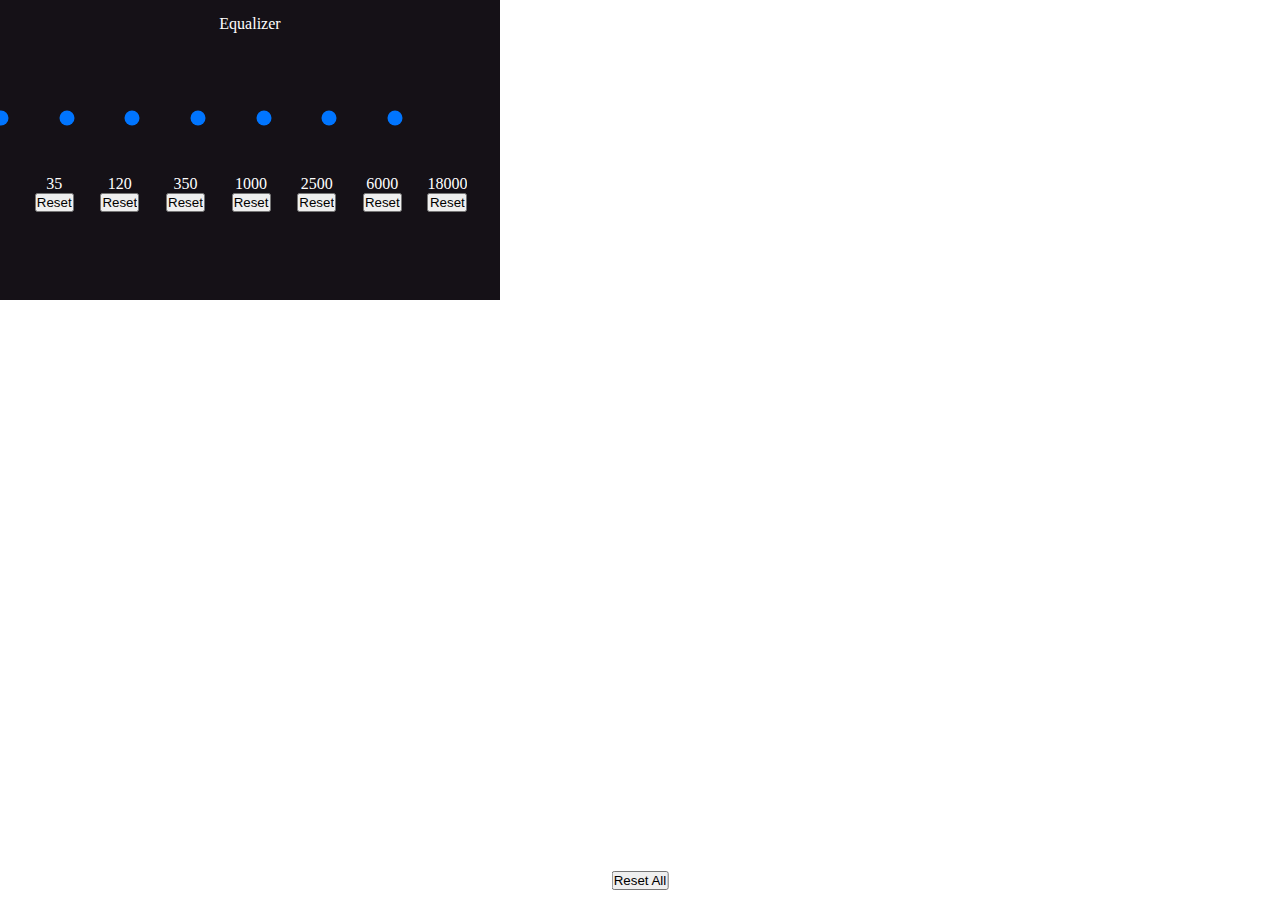
<file: index.html>
<!doctype html>
  <html>
    <head>
      <meta charset="utf-8" />
      <link rel="stylesheet" href="style.css" />
    </head>

    <body>
      <div id="popup-content">
        <span>Equalizer</span>
        <div id="equalizer">
          <div class="equalizer-bar">
            <input class="bar" id="slider1" type="range" orient="vertical" min="-12" max="12" step="1" value="0" />
            <div>
              <span>35</span>
              <input class="reset-btn" type="button" value="Reset" data-slider="slider1" />  
            </div>          
          </div>

          <div class="equalizer-bar">
            <input class="bar" id="slider2" type="range" orient="vertical" min="-12" max="12" step="1" value="0" />
            <div>
              <span>120</span>
              <input class="reset-btn" type="button" value="Reset" data-slider="slider2" />  
            </div>  
          </div>
          
          <div class="equalizer-bar">
            <input class="bar" id="slider3" type="range" orient="vertical" min="-12" max="12" step="1" value="0" />
            <div>
              <span>350</span>
              <input class="reset-btn" type="button" value="Reset" data-slider="slider3" />    
            </div>
          </div>
          
          <div class="equalizer-bar">
            <input class="bar" id="slider4" type="range" orient="vertical" min="-12" max="12" step="1" value="0" />
            <div>
              <span>1000</span>
              <input class="reset-btn" type="button" value="Reset" data-slider="slider4" />    
            </div>
          </div>
          
          <div class="equalizer-bar">
            <input class="bar" id="slider5" type="range" orient="vertical" min="-12" max="12" step="1" value="0" />
            <div>
              <span>2500</span>
              <input class="reset-btn" type="button" value="Reset" data-slider="slider5" />    
            </div>
          </div>   

          <div class="equalizer-bar">
            <input class="bar" id="slider6" type="range" orient="vertical" min="-12" max="12" step="1" value="0" />
            <div>
              <span>6000</span>
              <input class="reset-btn" type="button" value="Reset" data-slider="slider6" />  
            </div>  
          </div>
          
          <div class="equalizer-bar">
            <input class="bar" id="slider7" type="range" orient="vertical" min="-12" max="12" step="1" value="0" />
            <div>
              <span>18000</span>
              <input class="reset-btn" type="button" value="Reset" data-slider="slider7" />  
            </div>  
          </div>
        </div>

        <input class="reset-all-btn" type="button" value="Reset All" />
      </div>

      <script src="./js/jquery.js"></script>
      <script src="./js/main.js"></script> 
    </body>
  </html>
</file>
<file: style.css>
* {
  margin: 0;
  padding: 0;
  overflow: hidden;
}

#popup-content {
  width: 500px;
  height: 300px;
  text-align: center;
  background-color: #151117
}

#popup-content > span {
  top: 15px;
  color: #fff;
  position: relative;
}

#equalizer {
  width: 100%;
  height: 95%;
  display: flex;
  position: relative;
  align-items: center;
  justify-content: space-evenly;
}

.equalizer-bar {
  color: #fff;
  width: 25px;
  height: 200px;
  display: flex;
  overflow: visible;
  position: relative;
  align-items: flex-end;
  flex-direction: column;
  justify-content: space-evenly;
}

.equalizer-bar > div {
  left: 8px;
  bottom: 0;
  width: auto;
  display: flex;
  overflow: visible;
  position: relative;
  text-align: center;
  flex-direction: column;
}

.reset-all-btn {
  left: 50%;
  bottom: 10px;
  width: auto;
  position: absolute;
  transform: translateX( -50% );
}

input[type="range"] {
  appearance: none;
  -moz-appearance: none;
  -webkit-appearance: none;
  
  border-radius: 5px;
  background: rgba( 0, 0, 0, 0 );
}

#chartdiv {
  top: 0;
  left: 0;
  margin: 0;
  padding: 0;
  width: 100%;
  height: 100%;
  position: absolute;
  background-color: rgba( 0, 0, 0, 0) ;
}
</file>
